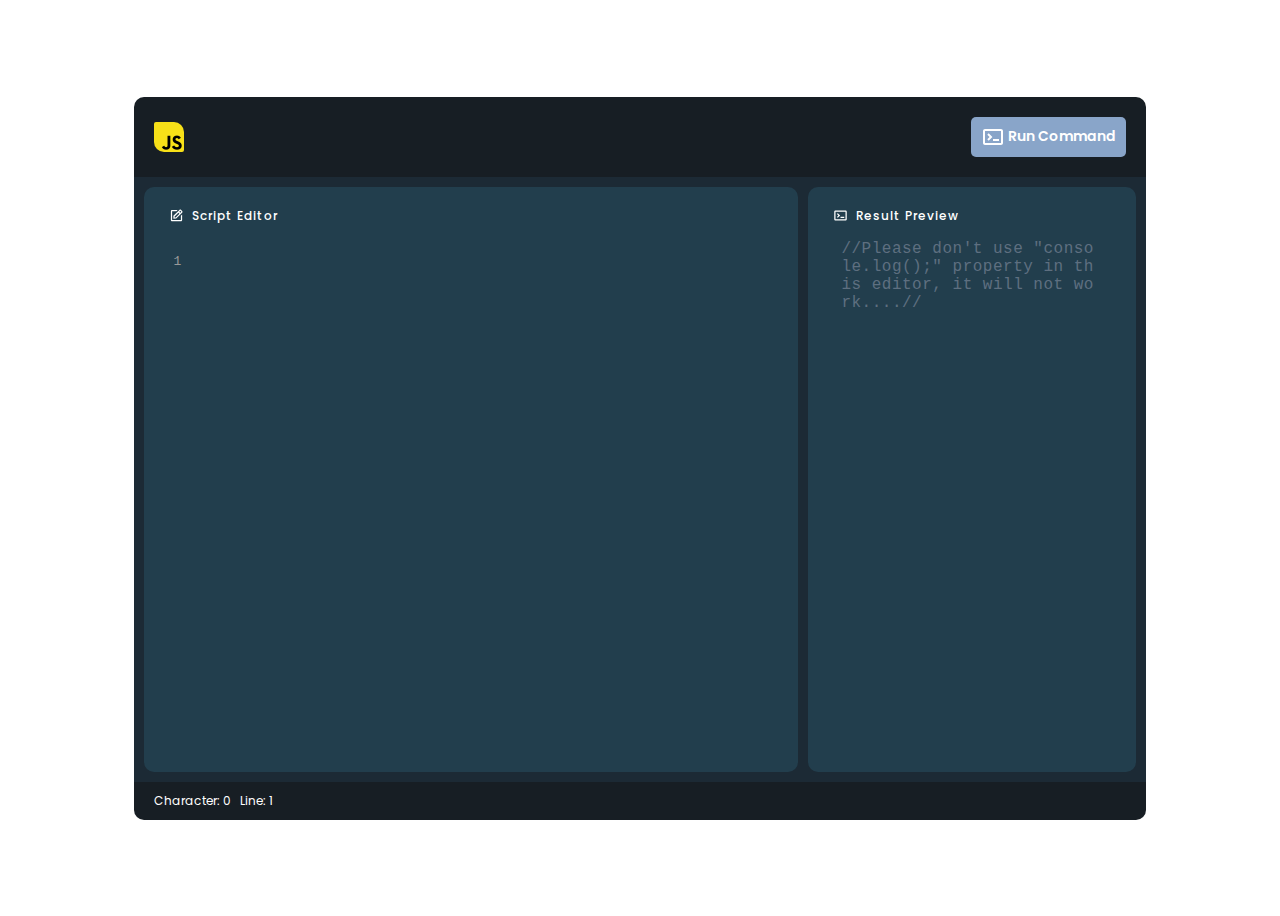
<file: index.html>
<!DOCTYPE html>
<html lang="en">

<head>
    <meta charset="UTF-8">
    <meta http-equiv="X-UA-Compatible" content="IE=edge">
    <meta name="viewport" content="width=device-width, initial-scale=1.0">
    <link rel="stylesheet" href="style/style.css">
    <link rel="shortcut icon" href="assets/js_logo.png" type="image/x-icon">
    <title>Javascript editor</title>
</head>

<body>
    <div class="main-container">
        <div class="container">
            <!-- header -->
            <div class="header-bar">
                <div class="header-container">
                    <img src="assets/js_logo.png" alt="js_logo" class="logo-icon">
                    <button class="btn-play">
                        <svg xmlns="http://www.w3.org/2000/svg" width="24" height="24" viewBox="0 0 24 24"
                            style="fill:rgba(255, 255, 255, 1);transform:;-ms-filter:">
                            <path
                                d="M12 14H18V16H12zM6.293 9.707L8.586 12 6.293 14.293 7.707 15.707 11.414 12 7.707 8.293z">
                            </path>
                            <path
                                d="M20,4H4C2.897,4,2,4.897,2,6v12c0,1.103,0.897,2,2,2h16c1.103,0,2-0.897,2-2V6C22,4.897,21.103,4,20,4z M4,18V6h16 l0.002,12H4z">
                            </path>
                        </svg>
                        &nbsp;Run Command
                    </button>
                </div>
            </div>
            <!--end  header -->

            <!-- body-container -->
            <div class="body-container">
                <div class="editor-viewer">
                    <div class="editor-header">
                        <svg xmlns="http://www.w3.org/2000/svg" width="15" height="15" viewBox="0 0 24 24"
                            style="fill:rgba(255, 255, 255, 1);transform:;-ms-filter:">
                            <path
                                d="M7,17.013l4.413-0.015l9.632-9.54c0.378-0.378,0.586-0.88,0.586-1.414s-0.208-1.036-0.586-1.414l-1.586-1.586 c-0.756-0.756-2.075-0.752-2.825-0.003L7,12.583V17.013z M18.045,4.458l1.589,1.583l-1.597,1.582l-1.586-1.585L18.045,4.458z M9,13.417l6.03-5.973l1.586,1.586l-6.029,5.971L9,15.006V13.417z">
                            </path>
                            <path
                                d="M5,21h14c1.103,0,2-0.897,2-2v-8.668l-2,2V19H8.158c-0.026,0-0.053,0.01-0.079,0.01c-0.033,0-0.066-0.009-0.1-0.01H5V5 h6.847l2-2H5C3.897,3,3,3.897,3,5v14C3,20.103,3.897,21,5,21z">
                            </path>
                        </svg>&nbsp;
                        Script Editor
                    </div>
                    <div class="editor-wrap">
                        <div class="line-nums"><span>1</span></div>
                        </pre>
                        <textarea class="editor" name="codeEditor" id="codeEditor" onkeyup="textAreaAdjust(this)"></textarea>
                    </div>
                </div>
                <div class="console-viewer">
                    <div class="console-header">
                        <svg xmlns="http://www.w3.org/2000/svg" width="15" height="15" viewBox="0 0 24 24"
                            style="fill:rgba(255, 255, 255, 1);transform:;-ms-filter:">
                            <path
                                d="M12 14H18V16H12zM6.293 9.707L8.586 12 6.293 14.293 7.707 15.707 11.414 12 7.707 8.293z">
                            </path>
                            <path
                                d="M20,4H4C2.897,4,2,4.897,2,6v12c0,1.103,0.897,2,2,2h16c1.103,0,2-0.897,2-2V6C22,4.897,21.103,4,20,4z M4,18V6h16 l0.002,12H4z">
                            </path>
                        </svg>&nbsp;
                        Result Preview
                    </div>
                    <div id="outputField" class=preview>//Please don't use "console.log();" property in this editor,
                        it will not work....//</div>
                </div>
                <!-- end body-container -->

            </div>
            <!-- footer -->
            <div class="footer-bar">
                <div class="character-info">
                    <span class="charView">Character: 0</span>&nbsp;&nbsp;
                    <span class="lineCount">Line: 1</span>
                </div>
                <!-- <div class="error-info">
                    <svg xmlns="http://www.w3.org/2000/svg" width="15" height="15" viewBox="0 0 24 24"
                        style="fill:rgba(216, 0, 0, 1);transform:;-ms-filter:">
                        <path
                            d="M16,2H8C4.691,2,2,4.691,2,8v13c0,0.553,0.447,1,1,1h13c3.309,0,6-2.691,6-6V8C22,4.691,19.309,2,16,2z M20,16 c0,2.206-1.794,4-4,4H4V8c0-2.206,1.794-4,4-4h8c2.206,0,4,1.794,4,4V16z">
                        </path>
                        <path d="M11 6H13V14H11zM11 16H13V18H11z"></path>
                    </svg>&nbsp;
                    <span>Error:</span>
                </div> -->
            </div>
            <!-- end footer -->
        </div>
    </div>

</body>
<script src="js/app.js"></script>
<script src="js/behave.js"></script>
<script src="js/script.js"></script>


</html>
</file>
<file: style/style.css>
@import url("https://fonts.googleapis.com/css2?family=Poppins:wght@100;200;300;400;500;600;700;800;900&display=swap");
/* main-container style */
.main-container {
  display: flex;
  justify-content: center;
  align-content: center;
  align-items: center;
  margin: auto;
  height: 100vh;
}
/* end main-container style */

/* upper container contain the header, editor, console and footer*/
.container {
  width: 80%;
}
/* end upper container */

/* header bar style */
.header-bar {
  background-color: #171e24;
  padding: 10px 20px;
  border-top-right-radius: 10px;
  border-top-left-radius: 10px;
}
.header-container {
  display: flex;
  justify-content: space-between;
  align-items: center;
  margin: 10px auto;
}
.logo-icon {
  width: 30px;
  height: 30px;
  border-bottom-left-radius: 10px;
  border-top-right-radius: 10px;
  border-bottom-right-radius: 2px;
  border-top-left-radius: 2px;
}
/* end header bar style */

/* command button style */
.btn-play {
  font-size: 14px;
  border: 0 !important;
  padding: 8px 10px;
  border-radius: 5px;
  background-color: #1c7dff;
  color: #ffffff;
  font-weight: 600;
  display: flex;
  align-items: center;
  justify-content: space-evenly;
  transition: filter 0.3s;
  font-family: "Poppins", sans-serif;
}
.btn-play:hover{
    cursor: pointer;
}
.btn-play:active {
  filter: brightness(120%);
}
.btn-play:disabled{
    background-color: #89a5c9;
}
/* command button style */

/* body container for editor and console */
.body-container {
  height: 585px;
  background-color: #1c2a35;
  display: grid;
  grid-template-columns: repeat(1, 3fr 2fr);
  grid-gap: 10px;
  padding: 10px;
}
/* end body container */

/* editor style */
.editor-viewer {
  padding: 5px 5px 10px 5px;
  background-color: #223e4d;
  border-radius: 10px;
  /* height: max-content; */
}
.editor-header {
  color: #ffffff;
  font-size: 12px;
  padding: 10px 0;
  font-weight: 500;
  letter-spacing: 1px;
  display: flex;
  align-items: center;
  align-content: center;
  margin: 5px 20px;
  font-family: "Poppins", sans-serif;
}
.editor-wrap {
  width: 604px;
  height: 503px;
  overflow-y: auto;
  overflow-x: hidden;
  margin: 0px 20px;
  display: flex;
  scrollbar-color: #364552 #171e2469;
  scrollbar-width: thin;
}
.editor-wrap::-webkit-scrollbar {
    width:10px;
}

.editor-wrap::-webkit-scrollbar-track {
    background-color: #171e2469;
    padding: 0 5px;
}
.editor-wrap::-webkit-scrollbar-thumb {
    background-color: #364552;
}
.editor {
  margin: 0;
  border: none !important;
  padding: 12px 5px;
  outline: none !important;
  word-wrap: break-word;
  word-break: break-all;
  font-size: 13px;
  line-height: 20px;
  color: #eee;
  resize: none;
  overflow: hidden;
  width: 604px;
  height: max-content;
  font-family: Consolas,Liberation Mono,Courier,monospace;;
  background-color: transparent;
}
.line-nums {
  font-size: 13px;
  line-height: 20px;
  padding: 12px 4px;
  font-family: Consolas,Liberation Mono,Courier,monospace;;
  /* background: #eee; */
  width: max-content;
  left: -28px;
  bottom: 0;
  top: 0;
  text-align: right;
  color: #999;
}
/* end editor style */

/* console style */
.console-viewer {
  padding: 5px 5px 10px 5px;
  background-color: #223e4d;
  border-radius: 10px;
}
.console-header {
  color: #ffffff;
  font-size: 12px;
  padding: 10px 0;
  font-weight: 500;
  letter-spacing: 1px;
  display: flex;
  align-items: center;
  align-content: center;
  margin: 5px 20px;
  font-family: "Poppins", sans-serif;
}
.preview{
    padding: 0 28px;
    word-wrap: break-word;
    word-break: break-all;
    font-family:Consolas,Liberation Mono,Courier,monospace;
    color: #5e6f80;
    letter-spacing: 0.5px;
}
/* end console style */

.footer-bar {
  background-color: #171e24;
  border-bottom-left-radius: 10px;
  border-bottom-right-radius: 10px;
  display: flex;
  justify-content: space-between;
  padding: 10px 20px;
  font-size: 12px;
  font-family: "Poppins", sans-serif;
}
.character-info {
  color: #ffffff;
}
/* syntax highligthing */
textarea .string {
    color:#A1E46D;
}
textarea .special {
    color:#D6665D;
}
textarea .special-js {
    color:#6DE4D1;
}
textarea .special-js-glob {
    color:#A1E46D;
    font-weight:bold;
}
textarea .special-comment{
    color:#aaa;
}
textarea .special-js-meth {
    color:#E46D8A;
}
/* end syntax highligthing */
</file>
